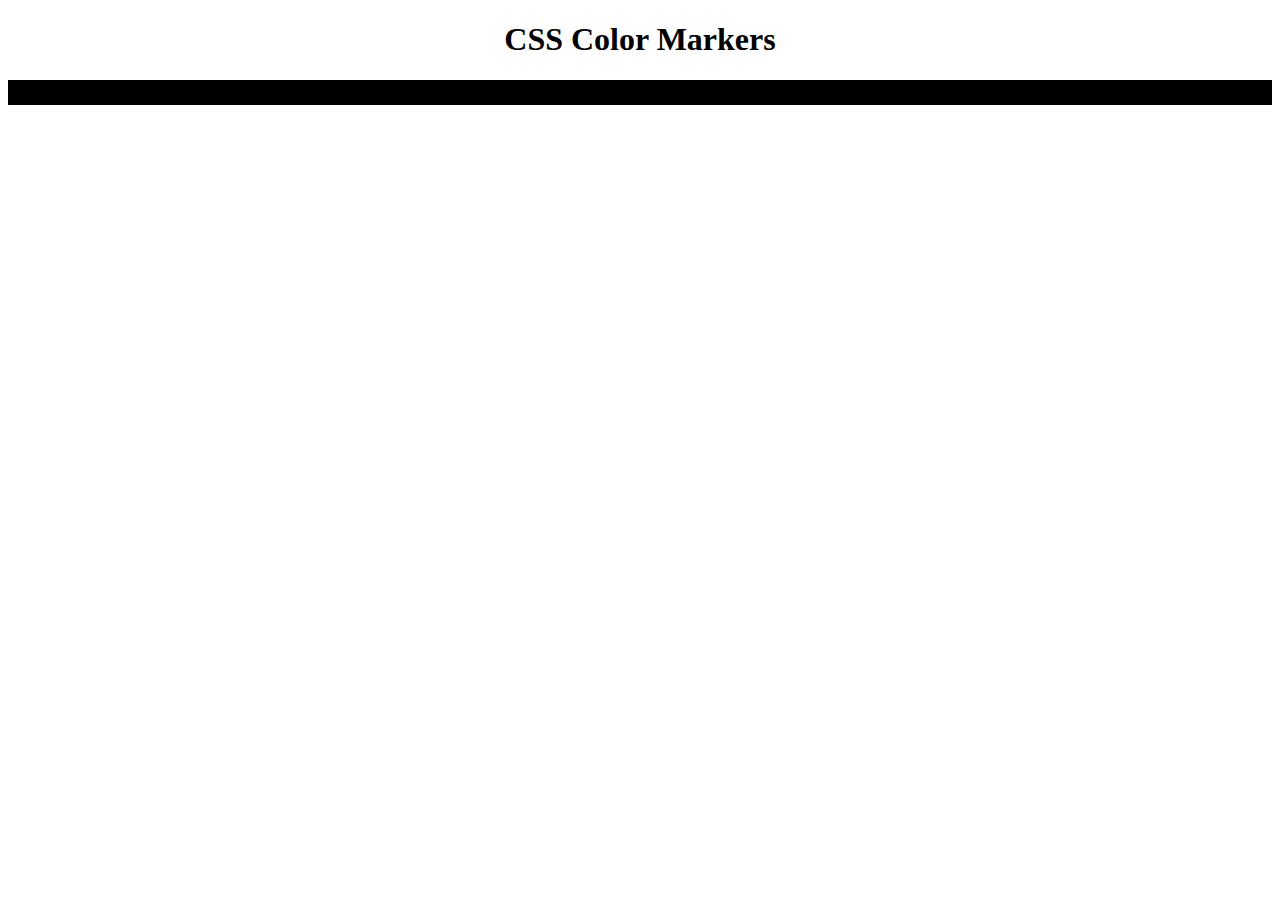
<file: CSS Color Markers/index.html>
<!DOCTYPE html>
<html lang="en">
    <head>
        <meta charset="utf-8">
        <meta name="viewport" content="width=device-width, initial-scale=1.0">
        <title>Colored Markers</title>
        <link rel="stylesheet" href="style.css">
    </head>
    <body>
        <h1>CSS Color Markers</h1>
        <div class="container">
            <div class="marker"></div>
        </div>
    </body>
</html>
</file>
<file: CSS Color Markers/style.css>
h1{
    text-align: center;
}

.container{
    background-color: rgb(0,0,0);
}

.marker{
    width: 200px;
    height:25px;
    margin: 10px auto;
}

.one{
    background-color: rgb(255,0,0);
}
</file>
